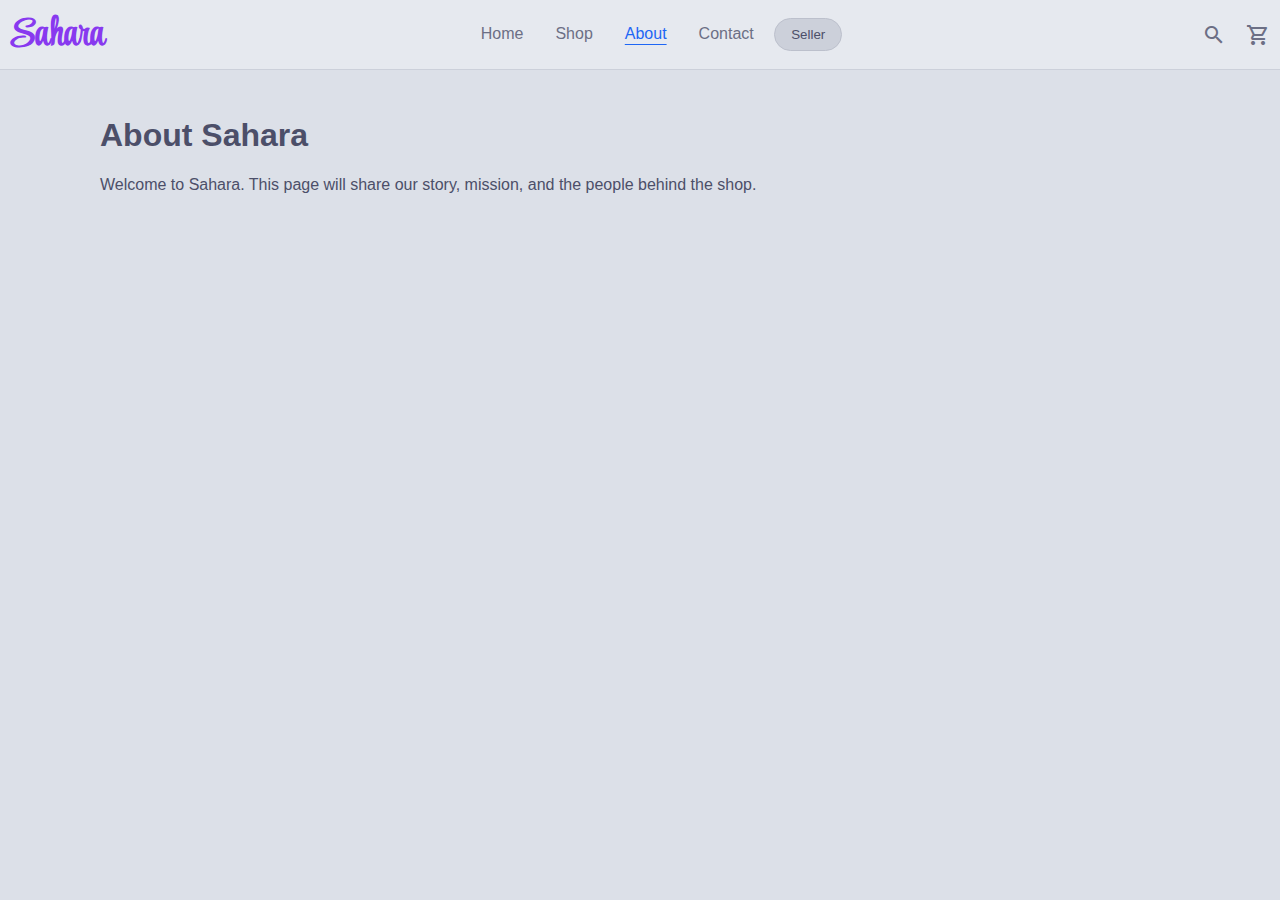
<file: frontend/src/pages/about.html>
<!doctype html>
<html lang="en">
  <head>
    <meta charset="UTF-8" />
    <meta name="viewport" content="width=device-width, initial-scale=1.0" />
    <title>Sahara | About</title>
    <link rel="stylesheet" href="../styles/base.css" />
  </head>
  <body>
    <div id="header"></div>

    <main>
      <section>
        <h1>About Sahara</h1>
        <p>
          Welcome to Sahara. This page will share our story, mission, and the
          people behind the shop.
        </p>
      </section>
    </main>

    <script src="../scripts/header.js"></script>
    <script src="../scripts/search.js"></script>
  </body>
</html>
</file>
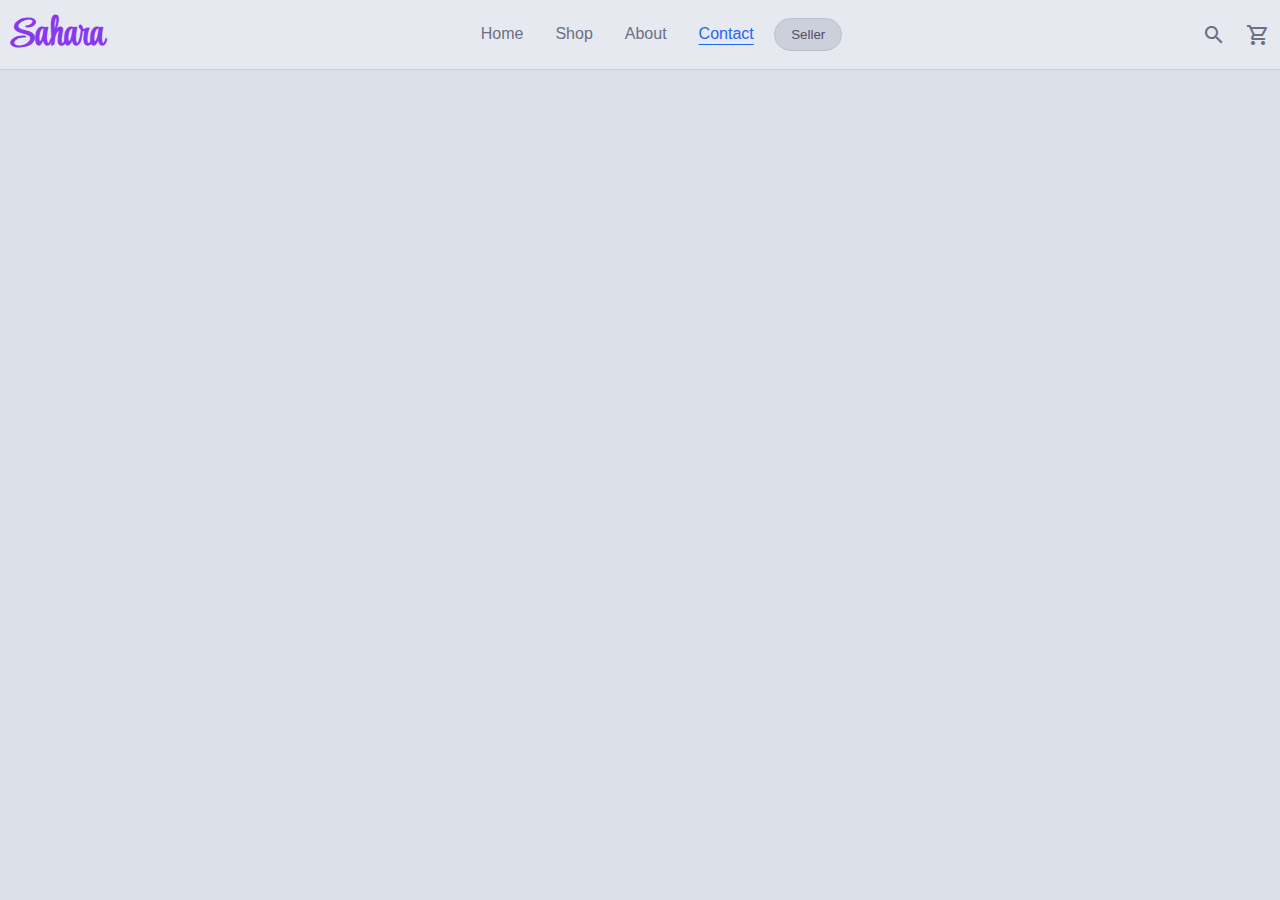
<file: frontend/src/pages/contact.html>
<!doctype html>
<html lang="en">
  <head>
    <meta charset="UTF-8" />
    <meta name="viewport" content="width=device-width, initial-scale=1.0" />
    <title>Sahara | About</title>
    <link rel="stylesheet" href="../styles/base.css" />
  </head>
  <body>
    <div id="header"></div>

    <script src="../scripts/header.js"></script>
    <script src="../scripts/search.js"></script>
  </body>
</html>
</file>
<file: frontend/src/styles/base.css>
@import url("https://fonts.googleapis.com/css2?family=Google+Sans:ital,opsz,wght@0,17..18,400..700;1,17..18,400..700&family=Style+Script&display=swap");
@import url("https://fonts.googleapis.com/icon?family=Material+Icons+Outlined");

:root {
  /* Base */
  --base: #1e1e2e;
  --mantle: #181825;
  --crust: #11111b;

  /* Text */
  --text: #cdd6f4;
  --subtext0: #a6adc8;
  --subtext1: #bac2de;

  /* Accent colors */
  --rosewater: #f5e0dc;
  --flamingo: #f2cdcd;
  --pink: #f5c2e7;
  --mauve: #cba6f7;
  --red: #f38ba8;
  --maroon: #eba0ac;
  --peach: #fab387;
  --yellow: #f9e2af;
  --green: #a6e3a1;
  --teal: #94e2d5;
  --sky: #89dceb;
  --sapphire: #74c7ec;
  --blue: #89b4fa;
  --lavender: #b4befe;

  /* Surfaces */
  --surface0: #313244;
  --surface1: #45475a;
  --surface2: #585b70;

  /* Overlays */
  --overlay0: #6c7086;
  --overlay1: #7f849c;
  --overlay2: #9399b2;
}

@media (prefers-color-scheme: light) {
  :root {
    /* Base */
    --base: #eff1f5;
    --mantle: #e6e9ef;
    --crust: #dce0e8;

    /* Text */
    --text: #4c4f69;
    --subtext0: #6c6f85;
    --subtext1: #5c5f77;

    /* Accent colors */
    --rosewater: #dc8a78;
    --flamingo: #dd7878;
    --pink: #ea76cb;
    --mauve: #8839ef;
    --red: #d20f39;
    --maroon: #e64553;
    --peach: #fe640b;
    --yellow: #df8e1d;
    --green: #40a02b;
    --teal: #179299;
    --sky: #04a5e5;
    --sapphire: #209fb5;
    --blue: #1e66f5;
    --lavender: #7287fd;

    /* Surfaces */
    --surface0: #ccd0da;
    --surface1: #bcc0cc;
    --surface2: #acb0be;

    /* Overlays */
    --overlay0: #9ca0b0;
    --overlay1: #8c8fa1;
    --overlay2: #7c7f93;
  }
}

* {
  font-family: "Google Sans", sans-serif;
}

body {
  margin: 0;
  background-color: var(--crust);
  color: var(--text);
}

header {
  padding: 16px 10px;
  display: flex;
  justify-content: space-between;
  align-items: center;
  border-bottom: 1px solid var(--surface0);
  background-color: var(--mantle);
}

.logo {
  margin: 0;
}

.logo a {
  font-family: "Style Script", cursive;
  font-size: 40px;
  line-height: 0;
  text-decoration: none;
  color: var(--mauve);
  display: inline-block;
}

nav a {
  margin: 0 16px;
  text-decoration: none;
  color: var(--subtext0);
  font-weight: 500;
}

nav a:hover,
a[aria-current="page"] {
  color: var(--blue);
  text-decoration: underline;
  text-underline-offset: 0.3em;
}

.header-right {
  display: flex;
  align-items: center;
  gap: 20px;
}

.seller-btn {
  padding: 8px 16px;
  border-radius: 20px;
  border: 1px solid var(--surface1);
  background-color: var(--surface0);
  color: var(--text);
  cursor: pointer;
  font-weight: 500;
}

.seller-btn:hover {
  background-color: var(--maroon);
  color: var(--base);
}

.material-icons-outlined {
  color: var(--subtext0);
}

.icon-btn {
  background: none;
  border: none;
  display: inline-flex;
  cursor: pointer;
  color: var(--subtext0);
  padding: 0;
}

.icon-btn[aria-hidden="true"] {
  display: none;
}

.search-form {
  display: none;
  align-items: center;
  gap: 8px;
  background-color: var(--surface0);
  border-radius: 20px;
}

.search-form[aria-hidden="false"] {
  display: inline-flex;
}

.search-form input {
  background: transparent;
  border: none;
  color: var(--text);
  min-width: 160px;
  padding: 8px 16px;
}

input[type="search"]::-webkit-search-cancel-button {
  display: none;
}

.search-form input:focus {
  outline: none;
}

.search-form input::placeholder {
  color: var(--surface2);
}

main {
  padding: 24px;
}

@media (min-width: 768px) {
  main {
    padding: 26px 100px;
  }
}

.hero {
  position: relative;
  overflow: hidden;
  margin-bottom: 26px;
}

.hero-slider {
  display: flex;
  min-height: 380px;
  transition: transform 0.6s ease;
}

.hero-content {
  flex: 0 0 100%;
  padding: 32px;
  box-sizing: border-box;
  display: flex;
  flex-direction: column;
  justify-content: space-between;
  background-color: var(--base);
  border: 1px solid var(--surface0);
  border-radius: 20px;
}

.hero-slider::-webkit-scrollbar {
  display: none;
}

.hero-text {
  max-width: 50%;
}

.offer {
  color: var(--flamingo);
  font-weight: 600;
  margin-bottom: 14px;
}

.hero-text h1 {
  font-size: 38px;
  font-weight: 700;
  line-height: 1.2;
  margin-bottom: 30px;
}

.hero-buttons {
  display: inline-flex;
  align-items: center;
  gap: 20px;
}

.buy-btn {
  background-color: var(--green);
  font-size: 16px;
  font-weight: 500;
  padding: 12px 24px;
  border-radius: 28px;
  border: none;
  margin-right: 10px;
  cursor: pointer;
  transition: box-shadow 0.1s ease;
}

.buy-btn:hover {
  background-color: var(--teal);
  color: var(--surface0);
  box-shadow: 0 0 10px var(--teal);
}

.more {
  display: inline-flex;
  align-items: center;
  gap: 8px;
  text-decoration: none;
  color: var(--subtext0);
  font-weight: 500;
}

.more:hover,
.more:hover .material-icons-outlined {
  color: var(--yellow);
}

/* slider dots */
.dots {
  display: flex;
  justify-content: center;
  gap: 8px;
  margin-top: 10px;
}

.dot {
  width: 8px;
  height: 8px;
  background: var(--surface2);
  border-radius: 50%;
  cursor: pointer;
}

.dot.active {
  background: var(--yellow);
}
</file>
